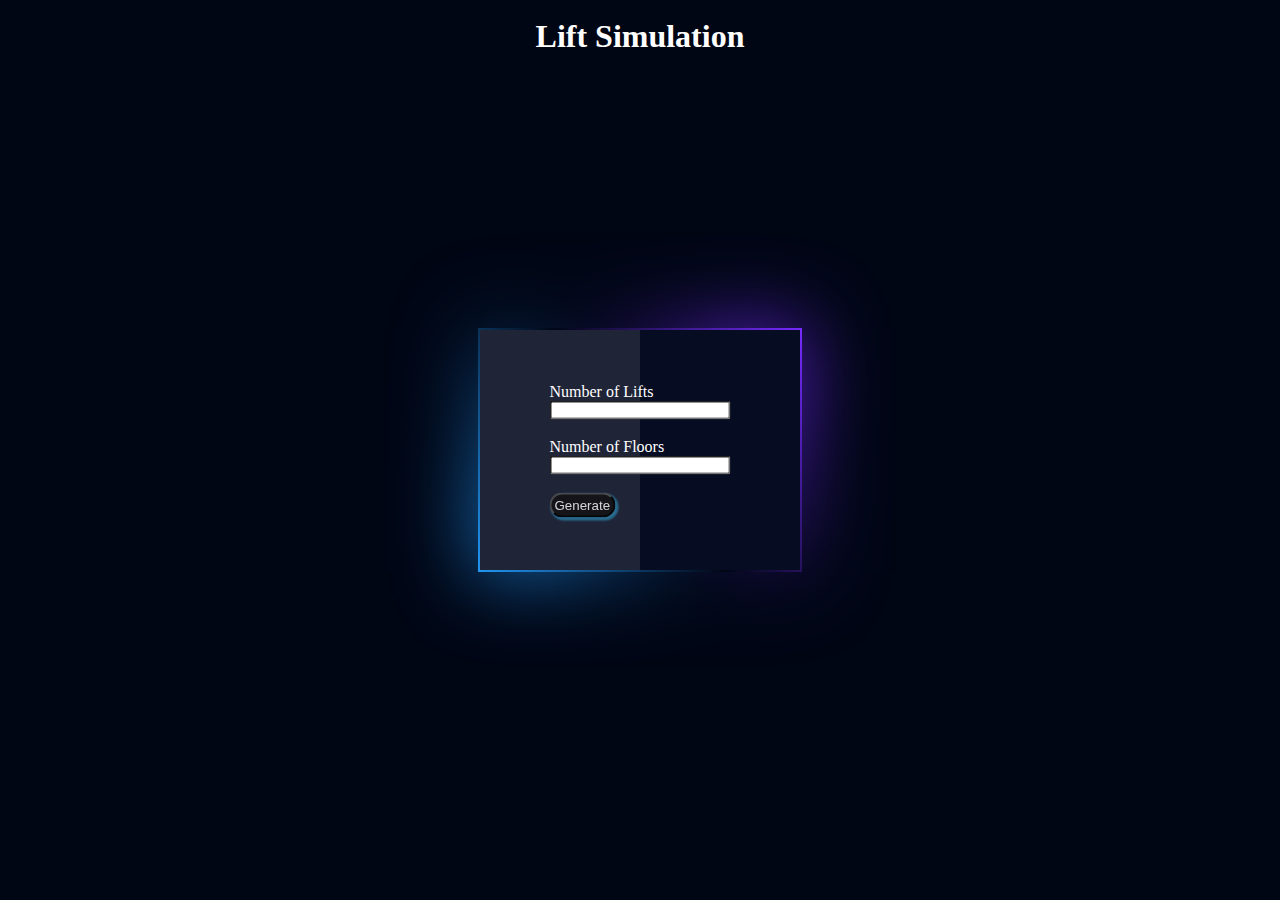
<file: index.html>
<!DOCTYPE html>
<html lang="en">

<head>
  <meta charset="UTF-8" />
  <meta http-equiv="X-UA-Compatible" content="IE=edge" />
  <meta name="viewport" content="width=device-width, initial-scale=1" />
  <title>lift</title>
  <link rel="stylesheet" href="./src/css/main.css" />
</head>

<body>
   <h2 id="lift_simulate_heading">Lift Simulation</h2>

  <br />

  <div class="form-simulate box">
    <div class="glass"></div>

    <form id="frm">
      <label>Number of Lifts</label><br />
      <input class="lifts" id="lift" type="number" name="lift"  /><br /><br />
      <label>Number of Floors</label><br />
      <input class="floors" id="floorcount" type="number" name="floor"  /><br /><br />
      <input type="button" value="Generate" class="btn simulation" id="btn" />
    </form>
  </div>
  <div id="lift_space">
    <div class="revert_back">

      <input type="button" value="Regenerate" class="btn simulation" id="regenerate_btn" />
    </div>
    <div id ="error-section"></div>
    <div class="existed">
    <h3 id="floor_spaces_heading">Floors and Lifts Existed here</h3>
    </div>
   
     <div id="main_section">

      </div>
    </div>
  
  <script src="./src/js/main.js"></script>
</body>

</html>
</file>
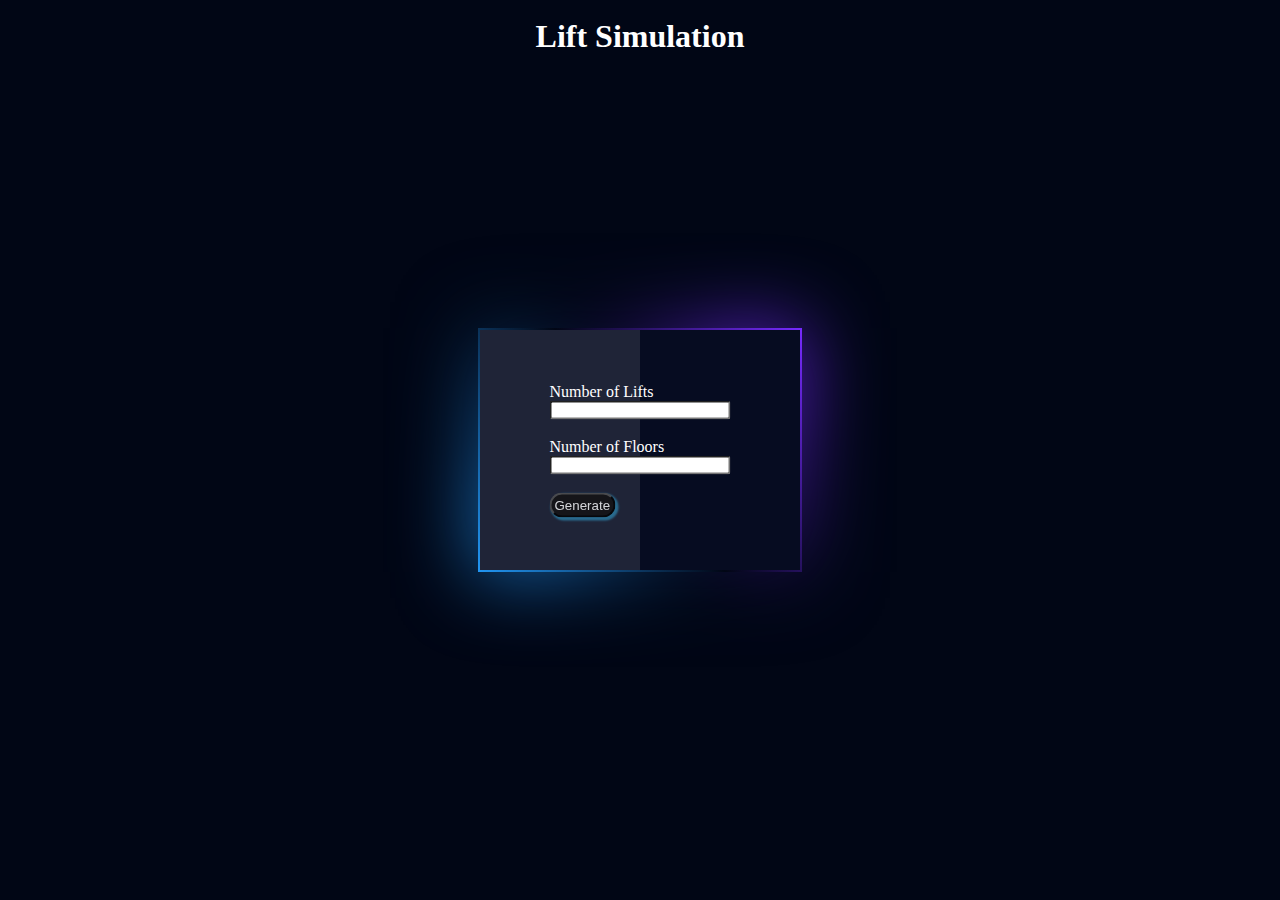
<file: src/index.html>
<!DOCTYPE html>
<html lang="en">

<head>
  <meta charset="UTF-8" />
  <meta http-equiv="X-UA-Compatible" content="IE=edge" />
  <meta name="viewport" content="width=device-width, initial-scale=1" />
  <title>lift</title>
  <link rel="stylesheet" href="css/main.css" />
</head>

<body>
  <h2 id="lift_simulate_heading">Lift Simulation</h2>
  <br />

  <div class="form-simulate box">
    <div class="glass"></div>

    <form id="frm">
      <label>Number of Lifts</label><br />
      <input class="lifts" id="lift" type="number" name="lift"  /><br /><br />
      <label>Number of Floors</label><br />
      <input class="floors" id="floorcount" type="number" name="floor"  /><br /><br />
      <input type="button" value="Generate" class="btn simulation" id="btn" />
    </form>
  </div>
  <div id="lift_space">
    
    <h3 id="floor_spaces_heading">Floors and Lifts Existed here</h3>
  
      <div id="main_section">

        <div id="lift_section"></div>
      </div>
    </div>
  
  <script src="./js/main.js"></script>
</body>

</html>
</file>
<file: src/css/main.css>
@import url('https://fonts.googleapis.com/css?family=Raleway:200');

* {
    margin: 0;
    padding: 0;
    margin-top: 0;
    margin-block: 0;
}

body {
    display: flex;
    justify-content: center;
    align-items: center;
    min-height: 100vh;
    flex-wrap: wrap;
    background: #010615;
}

h2 {
    color: #fff;
    top: 2%;
    position: absolute;
    font-size: 2.5vw;
}

label {
    color: #fff;
}

input {
    border-radius: 3px;
}

.simulation {
    padding: 3px;
    background-color: none;
    border-radius: 15px;
    background-color: rgb(19, 18, 18);
    color: #fff;
    opacity: 0.8;
    box-shadow: 2px 2px 2px 1px rgba(49, 158, 205, 0.733);

}

.form-simulate form {
    position: absolute;
    top: 50%;
    left: 50%;
    transform: translate(-50%, -50%);
} 

.simulation:hover {
    color: #ffee10;
    box-shadow: 0 0 10px #ffee10;
    border: none;
    background-color: rgba(24, 32, 86, 0.229);
    border-radius: 10px;
    opacity: 1;
}

.box {
    position: relative;
    width: 20em;
    height: 15em;
    display: flex;
    justify-content: center;
    align-items: center;
    background: #060c21;
    /* margin: 40px; */
}

.box:before {
    content: '';
    position: absolute;
    top: -2px;
    left: -2px;
    right: -2px;
    bottom: -2px;
    background: #fff;
    z-index: -1;
}

.box:after {
    content: '';
    position: absolute;
    top: -2px;
    left: -2px;
    right: -2px;
    bottom: -2px;
    background: #fff;
    z-index: -2;
    filter: blur(40px);
}

.box:nth-child(1):before,
.box:nth-child(1):after {
    background: linear-gradient(235deg, #89ff00, #010615, #00bcd4);
}

.box:nth-child(2):before,
.box:nth-child(2):after {
    background: linear-gradient(235deg, #ff005e, #010615, #fbff00);
}

.box:nth-child(3):before,
.box:nth-child(3):after {
    background: linear-gradient(235deg, #772aff, #010615, #2196F3);
}

.box .glass {
    position: absolute;
    top: 0;
    left: 0;
    width: 50%;
    height: 100%;
    display: block;
    background: rgba(255, 255, 255, .1);
    pointer-events: none;
}

.box .content {
    padding: 20px;
    color: #fff;
}



#p {
    color: white;
    font-size: 0.5vw;
}

#floor_spaces_heading {

    text-align: center;
    color: white;
    font-size: 2vw;
    margin-top: 4%;
}

button{
    box-shadow: 0.2vw 0.2vw 0.3vw #00bcd4;
    display:flex;
    flex-direction: column;
    margin:30px;
    width:6vw;
    align-items: center;
    border-radius: 4px;
   
    font-size:1vw;
    
}

.floor {
    border-bottom: 1px solid rgb(115, 154, 165);
    color: white;
    padding-right: 0;
    width: 100%;
    /* height: 120px; */
}

#lift_space {
    /* top:10%; */
    width: 100%;

}
.existed h3{
    position:relative;
    top:100px;
}

#lift_space h2 {
    text-align: center;
    color:white;
}



p#floorCount {
    color: #fff;
    font-size: 10px;
    float: right;
    
    
}


.left {
    width: 1.5rem;
    background-color:#bdc3c7;
    display: flex;
    flex-direction: row;
    border: 1px white solid;
    opacity: 0.1;
}



.right {
    width: 1.5rem;
    background-color: #2c3e50;
    display: flex;
    flex-direction: row;
    border: 1px white solid;
    opacity: 0.2;
}



.lift_box {
    width: 3rem;
    height:70px;
    display: flex;
    flex-direction: row;
    background-color: rgb(155, 197, 195,0.8);
    position: relative;
    bottom: 0;
    
   
}


#main_section {
    position: relative;
    padding-top: 25%;
    
}
#lift_section {
    bottom:0;
    display: flex;
    margin-left:15%;
    gap:2rem;
 
}



button:active{
    box-shadow: 0.2vw 0.2vw 0.3vw #ff0000;
    transform: translateY(4px);
}

.revert_back{
display: flex;
align-items: center;
justify-content: center;
margin-top: 10%;
}
</file>
